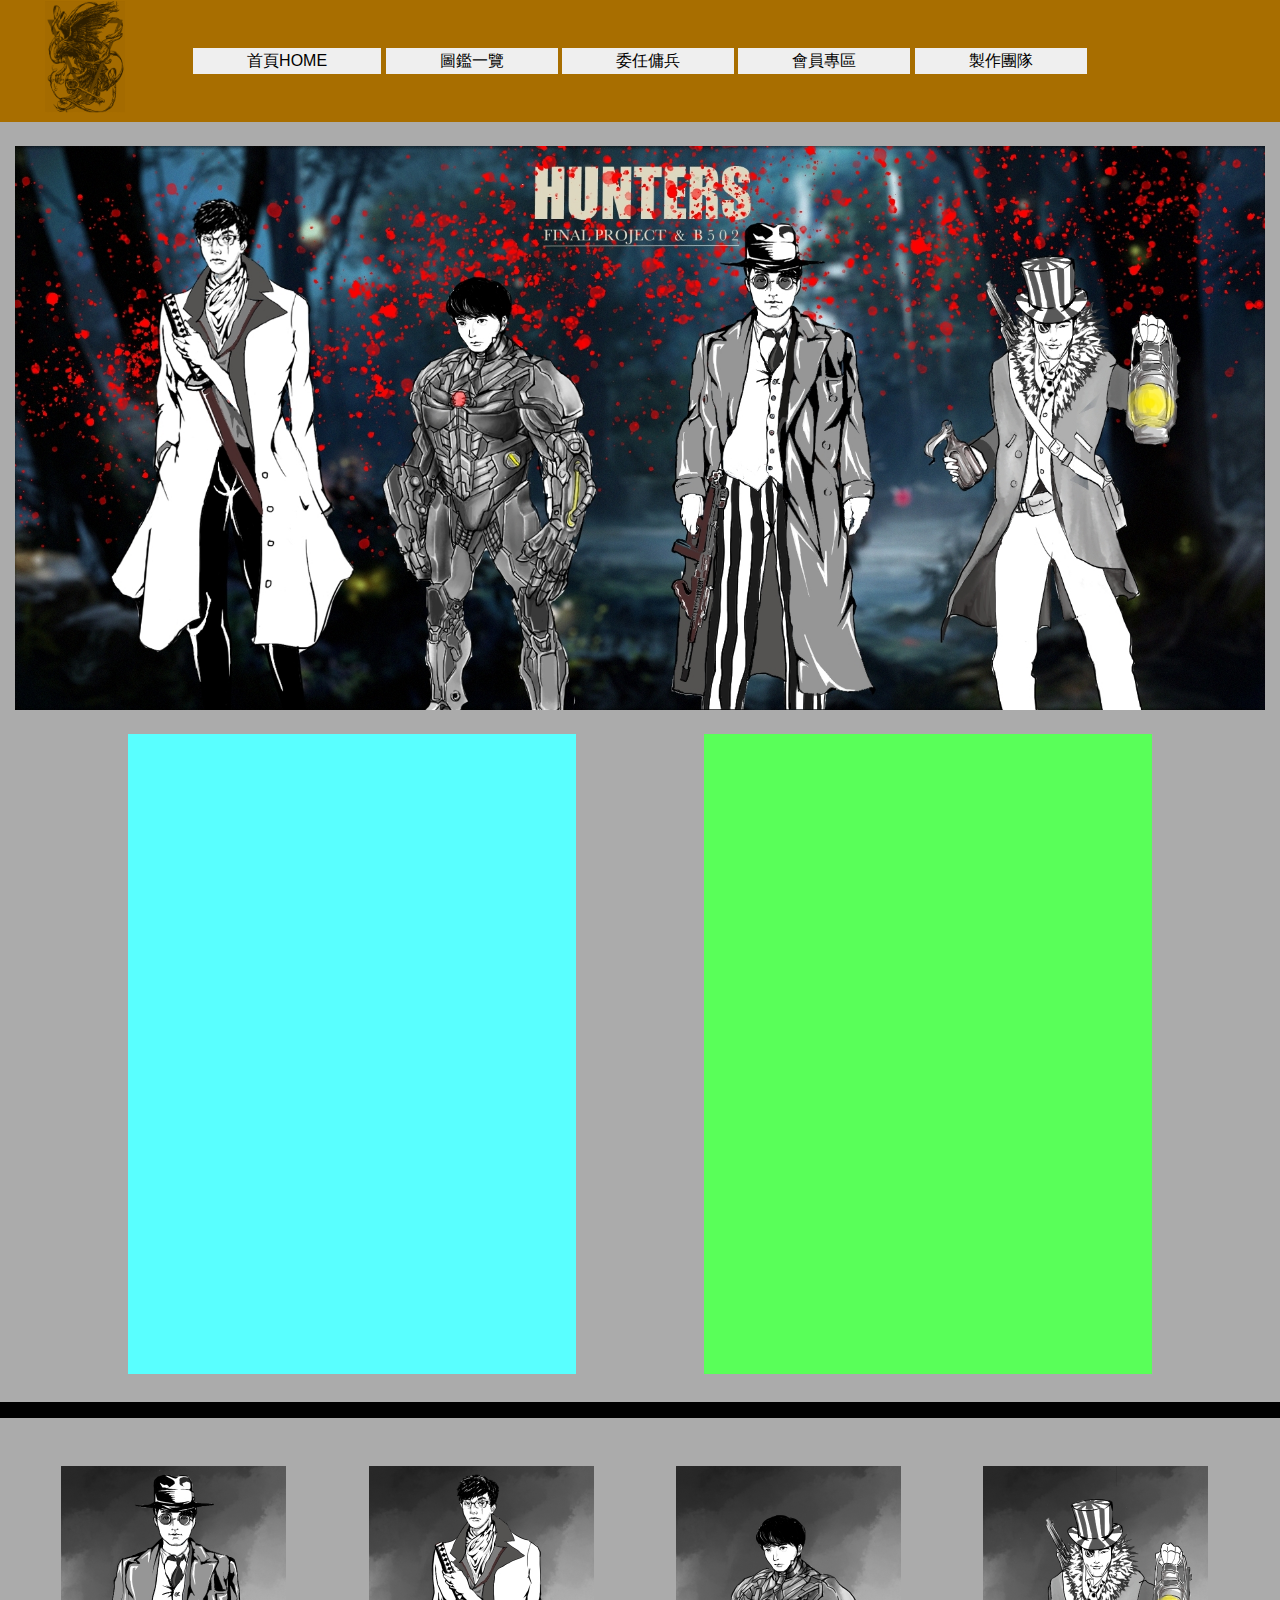
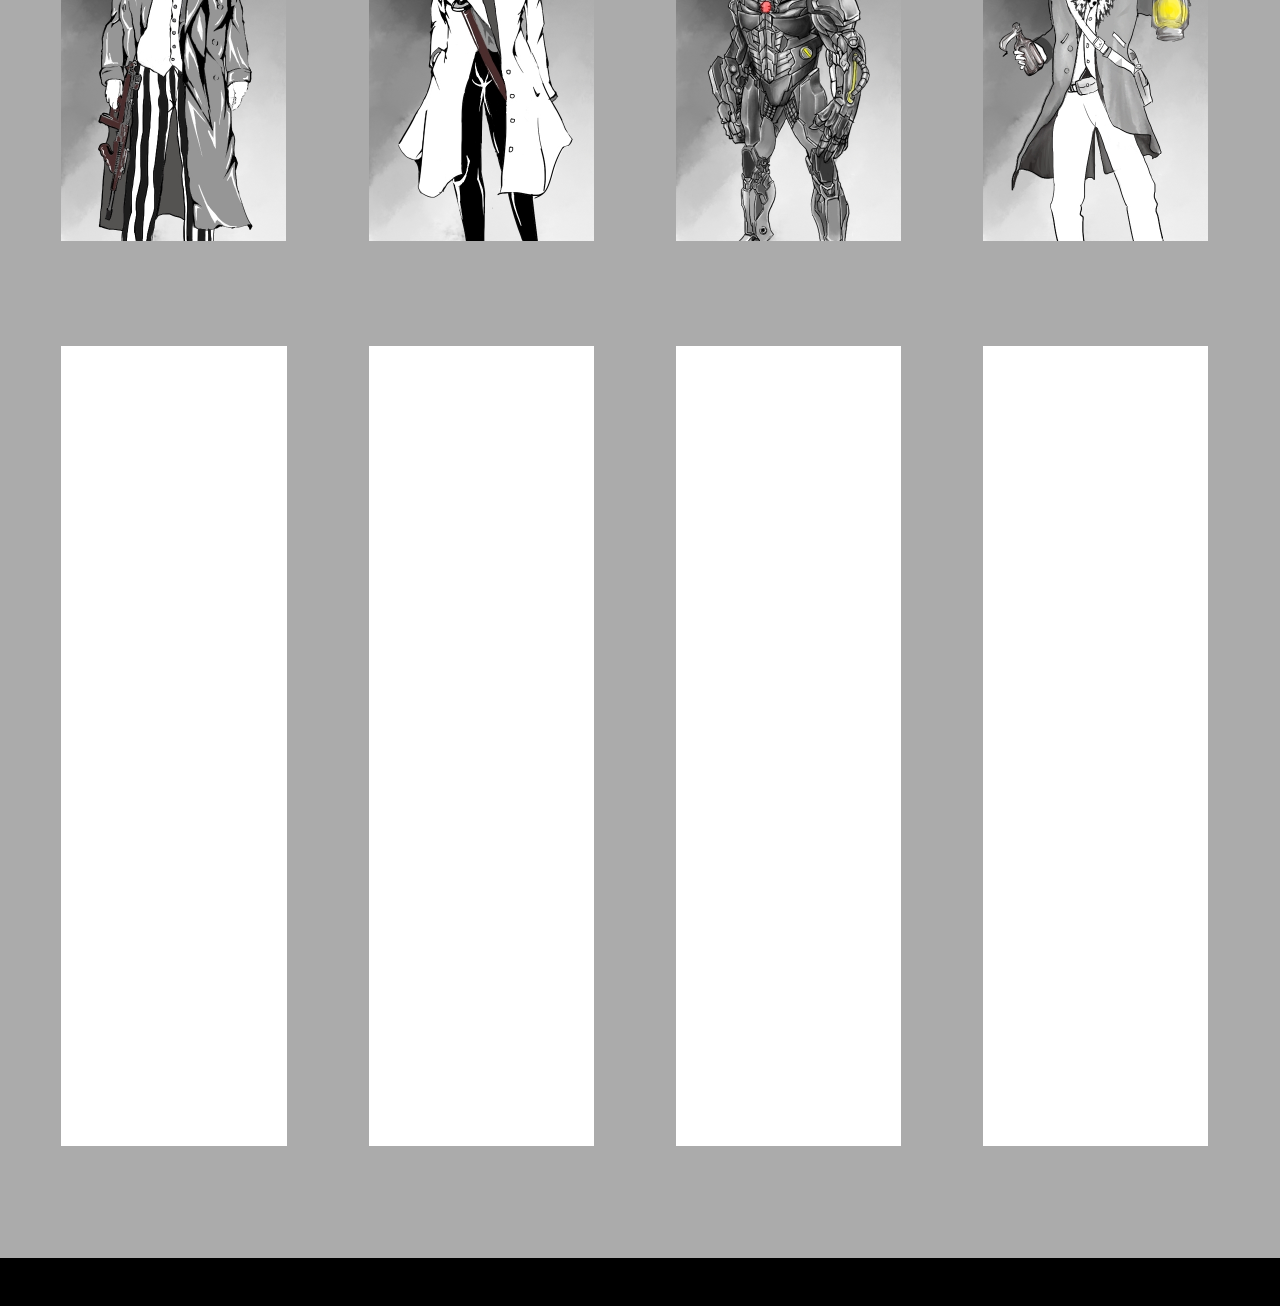
<file: index.html>
<!DOCTYPE html>
<html lang="en">
<head>
	<meta charset="UTF-8">
	<title>index</title>
	<link rel="stylesheet" type="text/css" href="bootstrap/css/bootstrap.css">
	<link rel="stylesheet" type="text/css" href="assets/css/index.css">
</head>
<body>
	<center><div class="mnblock">
	   <img src="image/logo.png" id="mnphoto">
       <button class="bt"><span class="mn">首頁HOME</span></button>
       <button class="bt"><span class="mn">圖鑑一覽</span></button>
       <button class="bt"><span class="mn">委任傭兵</span></button>
       <button class="bt"><span class="mn">會員專區</span></button>
       <button class="bt"><span class="mn">製作團隊</span></button>	
	</div></center>

<div class="inside">
	<br>
	<center><div>
		<img src="image/team.jpg" class="container-fluid">
	</div></center>
	<br>

	<div class="left">
		<div class="leftarea"><span></span></div>
	</div>

    <div class="right">
		<div class="rightarea"><span></span></div>
	</div>
	<br>
</div>

	<div class="line"><span></span></div>

<div class="cutfour">
    <br><br>
	<div class="one">
		<img src="image/midas.jpg" class="onephoto">
		<div class="onearea"><span></span></div>
	</div>

    <div class="two">
    	<img src="image/ym.jpg" class="twophoto">
		<div class="twoarea"><span></span></div>
	</div>

    <div class="three">
    	<img src="image/bonbon.jpg" class="threephoto">
		<div class="threearea"><span></span></div>
	</div>

    <div class="four">
    	<img src="image/liu.jpg" class="fourphoto">
		<div class="fourarea"><span></span></div>
	</div>
</div>

	<div class="foot">
        <div class="footarea"><span></span></div>
	</div>
</body>
</html>
</file>
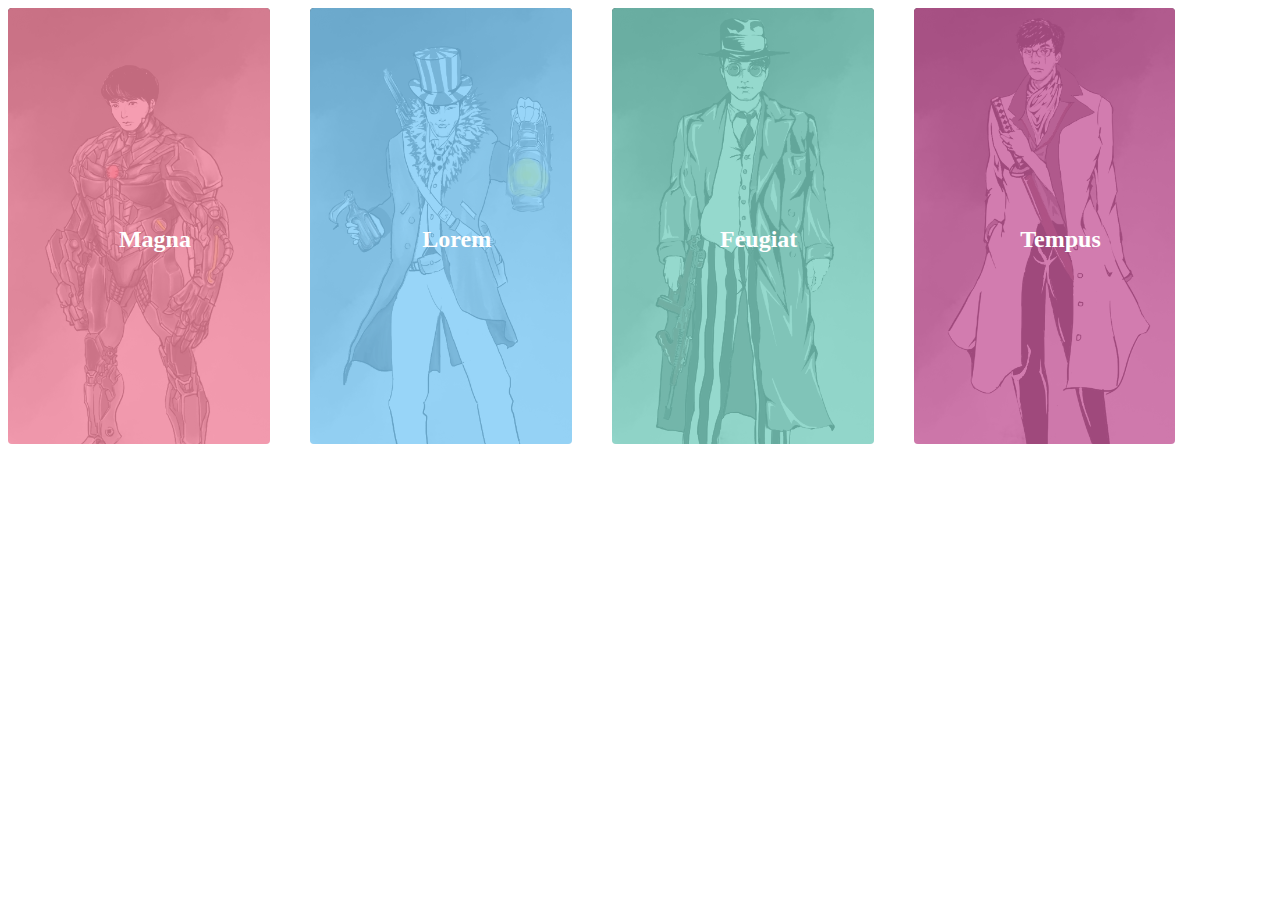
<file: member.html>
<!DOCTYPE HTML>
<!--
	Phantom by HTML5 UP
	html5up.net | @ajlkn
	Free for personal and commercial use under the CCA 3.0 license (html5up.net/license)
-->
<html>
	<head>
		<title>Phantom by HTML5 UP</title>
		<meta charset="utf-8" />
		<meta name="viewport" content="width=device-width, initial-scale=1, user-scalable=no" />
		<link rel="stylesheet" href="assets/css/main.css" />
		<noscript><link rel="stylesheet" href="assets/css/noscript.css" /></noscript>
	</head>
	<body class="is-preload">
		

				<!-- Main -->
					
						
							
							<section class="tiles">
								<article class="style1">
									<span class="image">
										<img src="image/bonbon.jpg" alt="" />
									</span>
									<a href="generic.html">
										<h2>Magna</h2>
										<div class="content">
											<p>Sed nisl arcu euismod sit amet nisi lorem etiam dolor veroeros et feugiat.</p>
										</div>
									</a>
								</article>
					              <article class="style2">
									<span class="image">
										<img src="image/liu.jpg" alt="" />
									</span>
									<a href="generic.html">
										<h2>Lorem</h2>
										<div class="content">
											<p>Sed nisl arcu euismod sit amet nisi lorem etiam dolor veroeros et feugiat.</p>
										</div>
									</a>
								</article>
								<article class="style3">
									<span class="image">
										<img src="image/midas.jpg" alt="" />
									</span>
									<a href="generic.html">
										<h2>Feugiat</h2>
										<div class="content">
											<p>Sed nisl arcu euismod sit amet nisi lorem etiam dolor veroeros et feugiat.</p>
										</div>
									</a>
								</article>
								<article class="style4">
									<span class="image">
										<img src="image/ym.jpg" alt="" />
									</span>
									<a href="generic.html">
										<h2>Tempus</h2>
										<div class="content">
											<p>Sed nisl arcu euismod sit amet nisi lorem etiam dolor veroeros et feugiat.</p>
										</div>
									</a>
								</article>
						 </select>
								
						
				

		<!-- Scripts -->
			<script src="assets/js/jquery.min.js"></script>
			<script src="assets/js/browser.min.js"></script>
			<script src="assets/js/breakpoints.min.js"></script>
			<script src="assets/js/util.js"></script>
			<script src="assets/js/main.js"></script>
				

	</body>
</html>
</file>
<file: assets/css/index.css>
.mnblock
{
    padding: 3em 3em 3em 3em;
    background-color: #A86E00;
    position: relative;
	z-index: -1;
}

.mn
{
	margin: 2em 2em 2em 2em;
	padding: 1em 1em 1em 1em;
	width: 80px;
	height: 30px;
}

#mnphoto
{
	position: absolute;
    float: left;
	left: 3.5%; 
	top: 1%;
	width: 5em;
	height: 7em;
    z-index: 1;
}
.bt
{
	background-color: ;
	border: 2em;
}

.inside
{
	width: 100%;
	height: 80em;
	background-color: #ABABAB;
}

.left
{
	position: absolute;
	left: 10%;
	width: 35%;
	height: 40em;
	background-color: #59FFFF;
}

.leftarea
{
	
}

.right
{
	position: absolute;
	left: 55%;
	width: 35%;
	height: 40em;
	background-color: #59FF59;
}

.right
{
    
}

.foot
{
	clear: both;
	background-color: black;
	width: 100%;
	height: 3em;
}

.line
{
	clear: both;
	background-color: black;
	width: 100%;
	height: 1em;
}

.cutfour
{
	width: 100%;
	height: 90em;
	background-color: #ABABAB;
}

.one
{
	position: absolute;
	left: 4%;
	width: 20%;
	height: 90em;
}

.onephoto
{
	position: absolute;
	left: 4%;
	width: 225px;
	height: 375px;
}

.onearea
{
	position: absolute;
	top: 30em;
	left: 4%;
	width: 88%;
	height: 50em;
	background-color: white;
}

.two
{
	position: absolute;
	left: 28%;
	width: 20%;
	height: 90em;
}

.twophoto
{
	position: absolute;
	left: 4%;
	width: 225px;
	height: 375px;
}

.twoarea
{
	position: absolute;
	top: 30em;
	left: 4%;
	width: 88%;
	height: 50em;
	background-color: white;
}

.three
{
	position: absolute;
	left: 52%;
	width: 20%;
	height: 90em;
}

.threearea
{
	position: absolute;
	top: 30em;
	left: 4%;
	width: 88%;
	height: 50em;
	background-color: white;
}

.threephoto
{
	position: absolute;
	left: 4%;
	width: 225px;
	height: 375px;
}

.four
{
	position: absolute;
	left: 76%;
	width: 20%;
	height: 90em;
}

.fourphoto
{
	position: absolute;
	left: 4%;
	width: 225px;
	height: 375px;
}

.fourarea
{
	position: absolute;
	top: 30em;
	left: 4%;
	width: 88%;
	height: 50em;
	background-color: white;
}
</file>
<file: assets/css/main.css>
/* Image */

	.image {
		border-radius: 4px;
		border: 0;
		display: inline-block;
		position: relative;
		
	}

/* Tiles */

	.tiles {
		display: flex;
		flex-wrap: wrap;
		postiion: relative;
		margin: -2.5em 0 0 -2.5em;
	}

		.tiles article {
			transition: transform 0.5s ease, opacity 0.5s ease;
			position: relative;
			width: calc(33.3333333333% - 10.8em);
			margin: 2.5em 0 0 2.5em;
		}

			.tiles article > .image {
				transition: transform 0.5s ease;
				position: relative;
				display: block;
				width: 100%;
				border-radius: 4px;
				overflow: hidden;
			}

				.tiles article > .image img {
					display: block;
					width: 100%;

				}

				.tiles article > .image:before {
					pointer-events: none;
					transition: background-color 0.5s ease, opacity 0.5s ease;
					content: '';
					display: block;
					position: absolute;
					top: 0;
					left: 0;
					width: 100%;
					height: 100%;
					opacity: 1.0;
					z-index: 1;
					opacity: 0.8;
				}

				.tiles article > .image:after {
					pointer-events: none;
					transition: opacity 0.5s ease;
					content: '';
					display: block;
					position: absolute;
					top: 0;
					left: 0;
					width: 100%;
					height: 100%;	
					background-position: center;
					background-repeat: no-repeat;
					background-size: 80% 80%;
					opacity: 0.25;
					z-index: 2;
				}

			.tiles article > a {
				display: flex;
				flex-direction: column;
				align-items: center;
				justify-content: center;
				transition: background-color 0.5s ease, transform 0.5s ease;
				position: absolute;
				top: 0;
				left: 0;
				width: 100%;
				height: 100%;
				padding: 1em;
				border-radius: 4px;
				border-bottom: 0;
				color: #ffffff;
				text-align: center;
				text-decoration: none;
				z-index: 3;
			}

				.tiles article > a > :last-child {
					margin: 0;
				}

				.tiles article > a:hover {
					color: #ffffff !important;
				}

				.tiles article > a h2 {
					margin: 0;
				}

				.tiles article > a .content {
					transition: max-height 0.5s ease, opacity 0.5s ease;
					width: 100%;
					max-height: 0;
					line-height: 1.5;
					margin-top: 0.35em;
					opacity: 0;
				}

			.tiles article > a .content > :last-child {
						margin-bottom: 0;
			}

			.tiles article.style1 > .image:before {
				background-color: #f2849e;
			}

			.tiles article.style2 > .image:before {
				background-color: #7ecaf6;
			}
            
            .tiles article.style3 > .image:before {
				background-color: #7bd0c1;
			}

			.tiles article.style4 > .image:before {
				background-color: #c75b9b;
			}

			body:not(.is-touch) .tiles article:hover > .image {
				transform: scale(1.1);
			}

				body:not(.is-touch) .tiles article:hover > .image:before {
					background-color: #333333;
					opacity: 0.35;
				}

				body:not(.is-touch) .tiles article:hover > .image:after {
					opacity: 0;
				}

			body:not(.is-touch) .tiles article:hover .content {
				max-height: 15em;
				opacity: 1;
			}

		* + .tiles {
			margin-top: 2em;
		}

		body.is-preload .tiles article {
			transform: scale(0.9);
			opacity: 0;
		}

		body.is-touch .tiles article .content {
			max-height: 15em;
			opacity: 1;
		}
</file>
<file: assets/css/noscript.css>
/*
	Phantom by HTML5 UP
	html5up.net | @ajlkn
	Free for personal and commercial use under the CCA 3.0 license (html5up.net/license)
*/

/* Tiles */

	body.is-preload .tiles article {
		-moz-transform: none;
		-webkit-transform: none;
		-ms-transform: none;
		transform: none;
		opacity: 1;
	}
</file>
